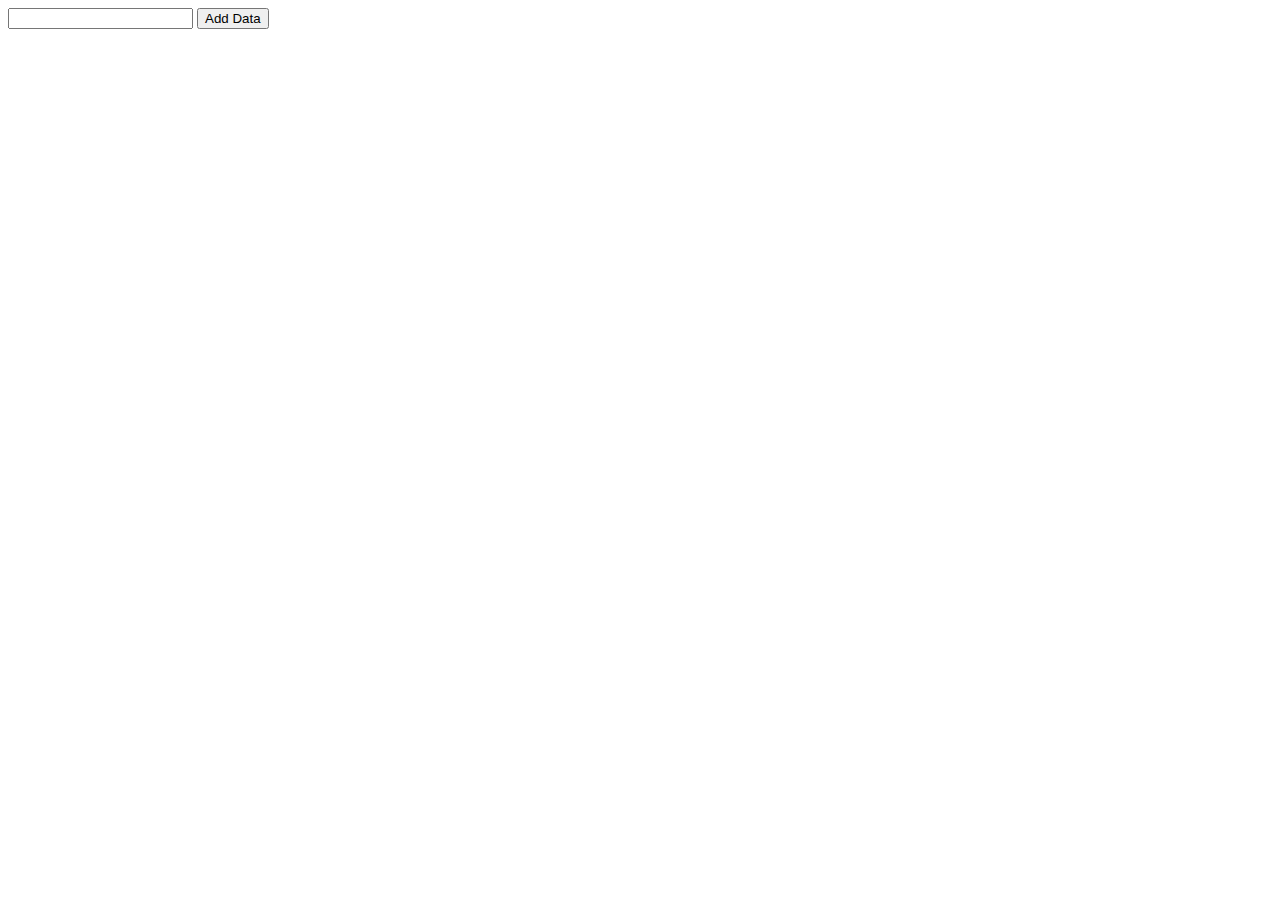
<file: Day 17/index.html>
<!DOCTYPE html>
<html lang="en">
<head>
    <meta charset="UTF-8">
    <meta name="viewport" content="width=device-width, initial-scale=1.0">
    <title>Document</title>
</head>
<body>
    <input type="text" id="city"/>
    <button id="addBtn">Add Data</button>


    <div id="history">


    </div>
    <script src="./script.js"></script>
</body>
</html>
</file>
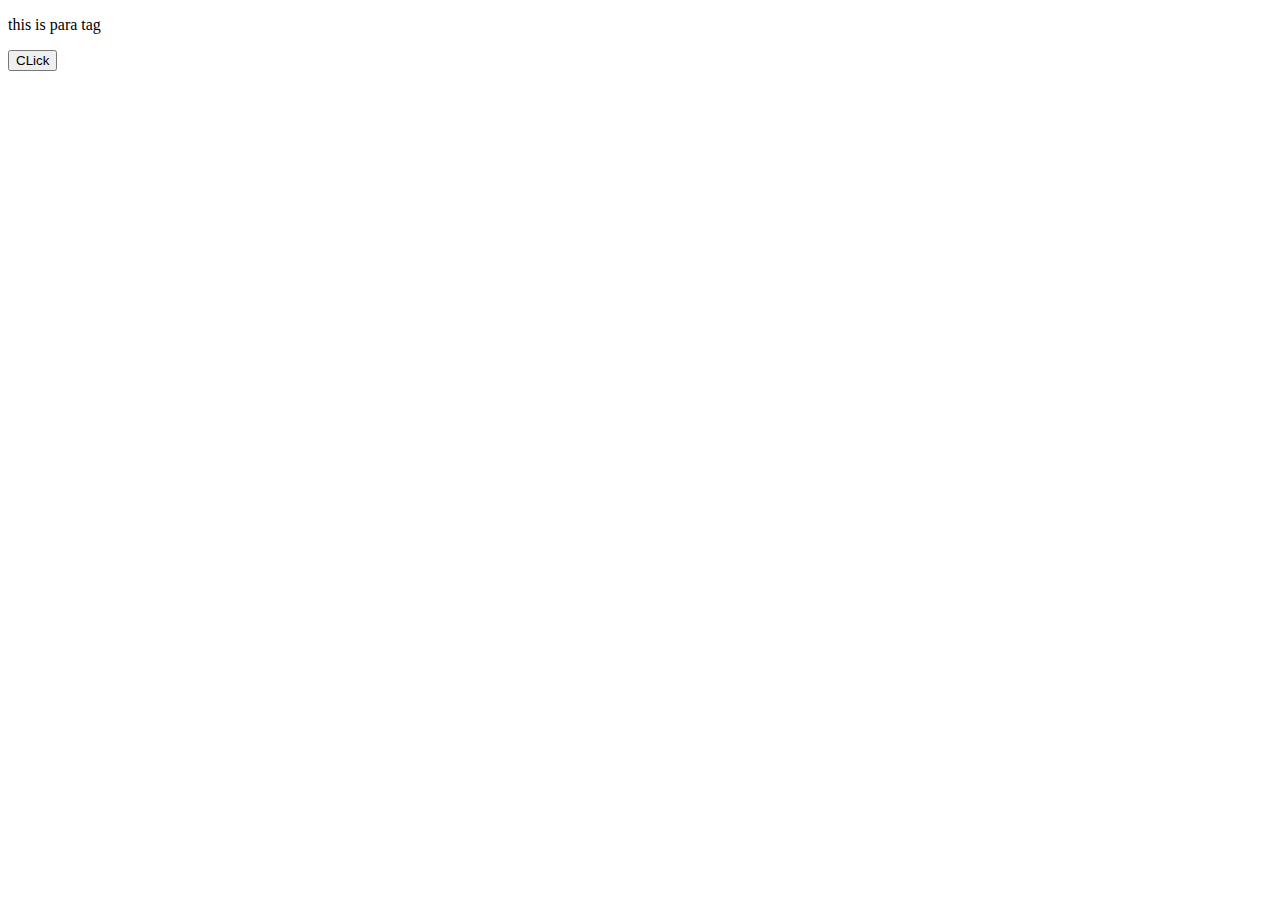
<file: Day 19 React js/index.html>
<!DOCTYPE html>
<html lang="en">

<head>
    <meta charset="UTF-8">
    <meta name="viewport" content="width=device-width, initial-scale=1.0">
    <title>Document</title>
</head>

<body>
    <p id="para">this is para tag</p>
    <button id="clickBtn">CLick</button>

</body>
</html>
</file>
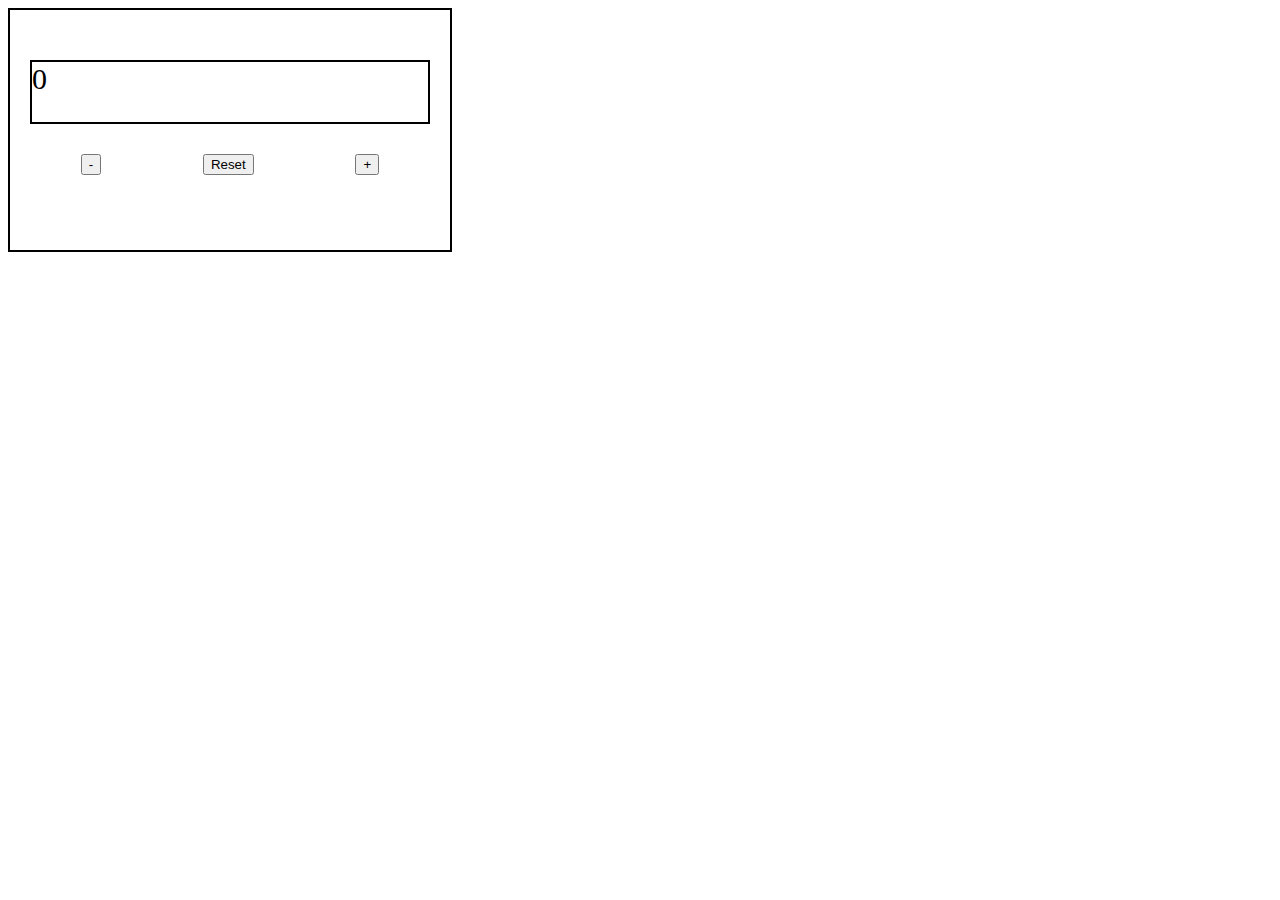
<file: Day 7/index.html>
<!DOCTYPE html>
<html lang="en">
<head>
    <meta charset="UTF-8">
    <meta name="viewport" content="width=device-width, initial-scale=1.0">
    <title>Document</title>
    <style>
        #parent{
            border: 2px solid black;
            height: 200px;
            width: 400px;
            padding: 20px;
        }

        #displayBox{
            border: 2px solid black;
            height: 60px;
            font-size: 30px;
        }


        #buttonBox{
            /* border: 2px solid black; */
            
            display: flex;
            justify-content: space-around;
        }
    </style>
</head>
<body>
    <div id="parent">
        <p id="displayBox">0</p> 
            
        <div id="buttonBox">
        <button id="Dec">-</button>
        <button id="reset">Reset</button>
        <button id="Inc">+</button>
        </div>
    </div>

    <script src="./script.js"></script>
</body>
</html>
</file>
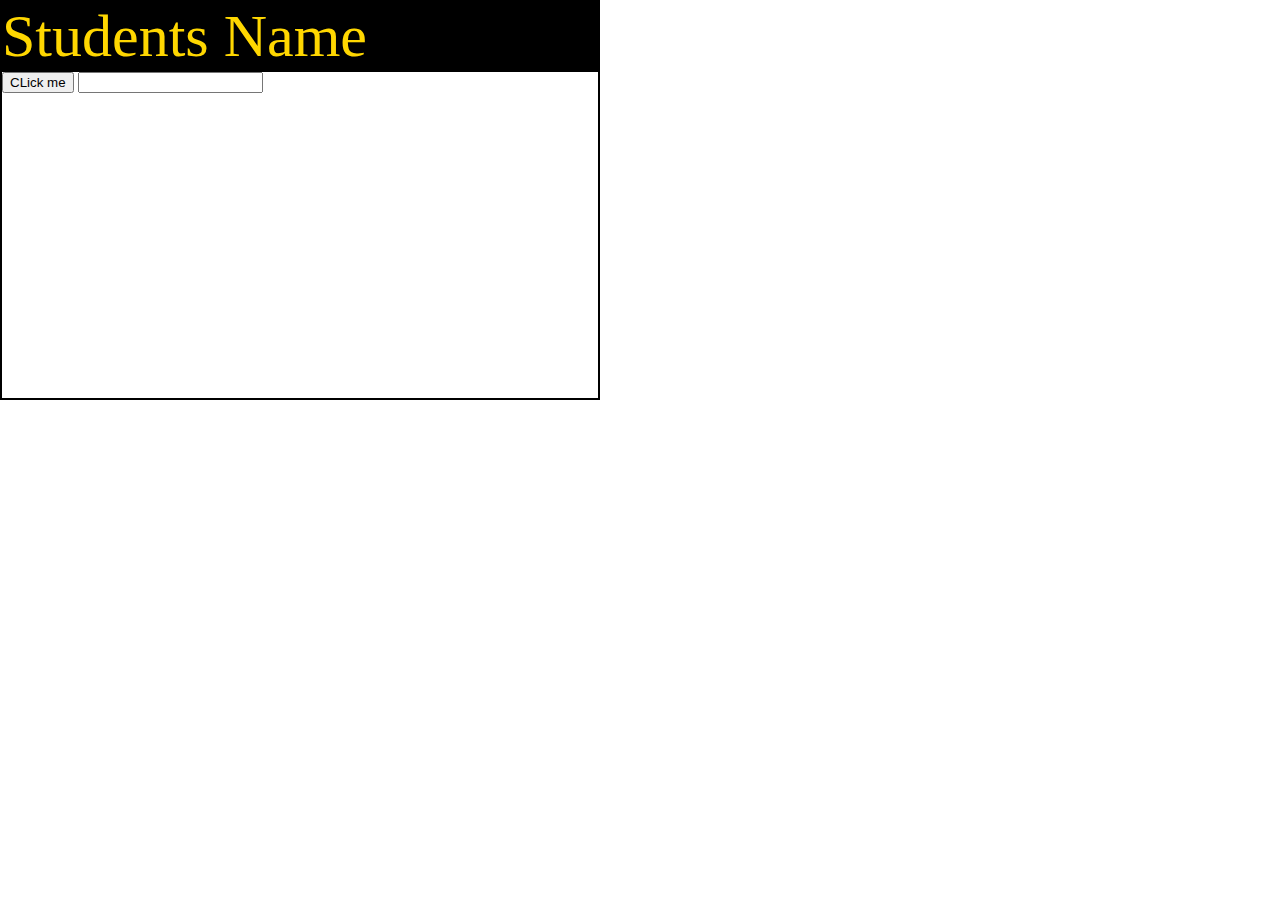
<file: Day 8/index.html>
<!DOCTYPE html>
<html lang="en">
<head>
    <meta charset="UTF-8">
    <meta name="viewport" content="width=device-width, initial-scale=1.0">
    <title>Document</title>
    <style>

        *{
            margin: 0;
            box-sizing: border-box;
        }

        #parent{
            border: 2px solid black;
            height: 400px;
            width: 600px;
        }

        #child{
            background-color: black;
            color: gold;
            height: 70px;
            font-size: 60px;
        }
    </style>
</head>
<body>

    <div id="parent">
        <p id="child">Students Name</p>

        <button id="clickBtn">CLick me</button>

        <input id="inputBox"/>
    </div>


    <script src="./script.js"></script>
    
</body>
</html>
</file>
